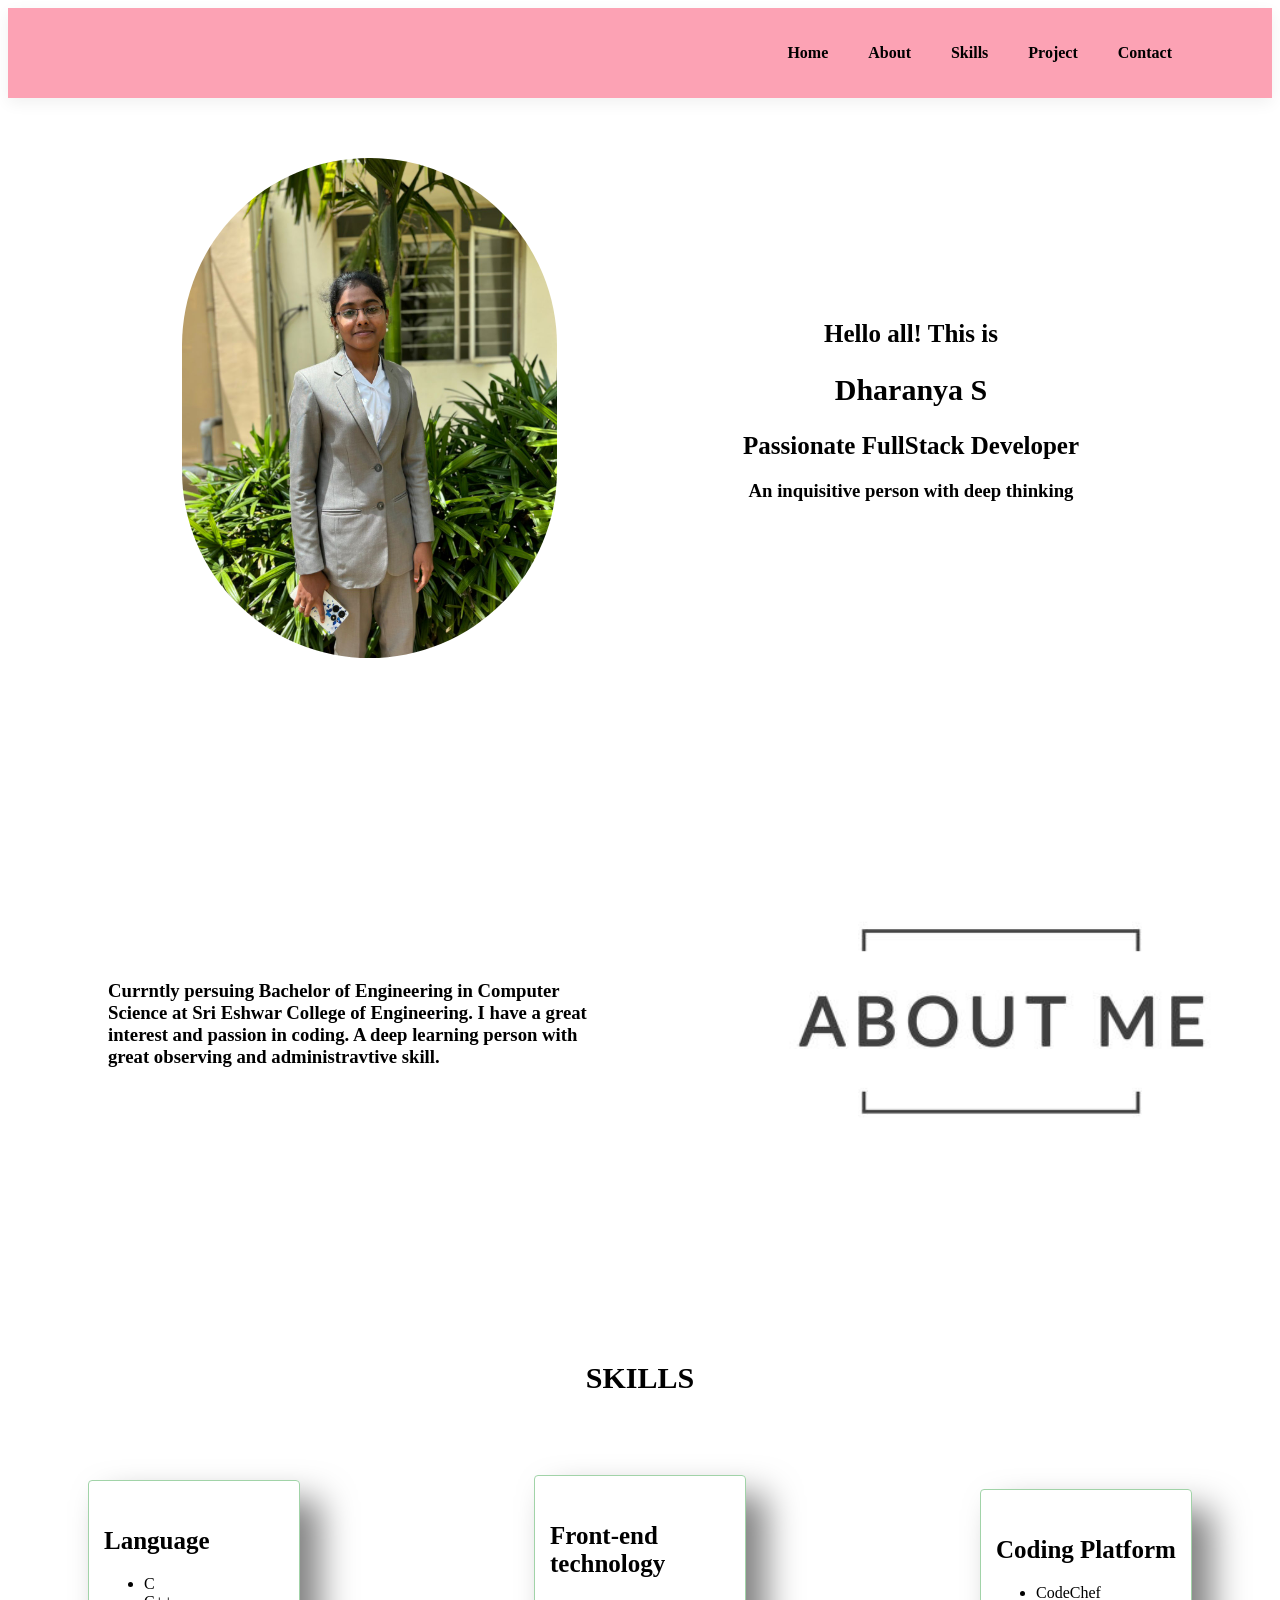
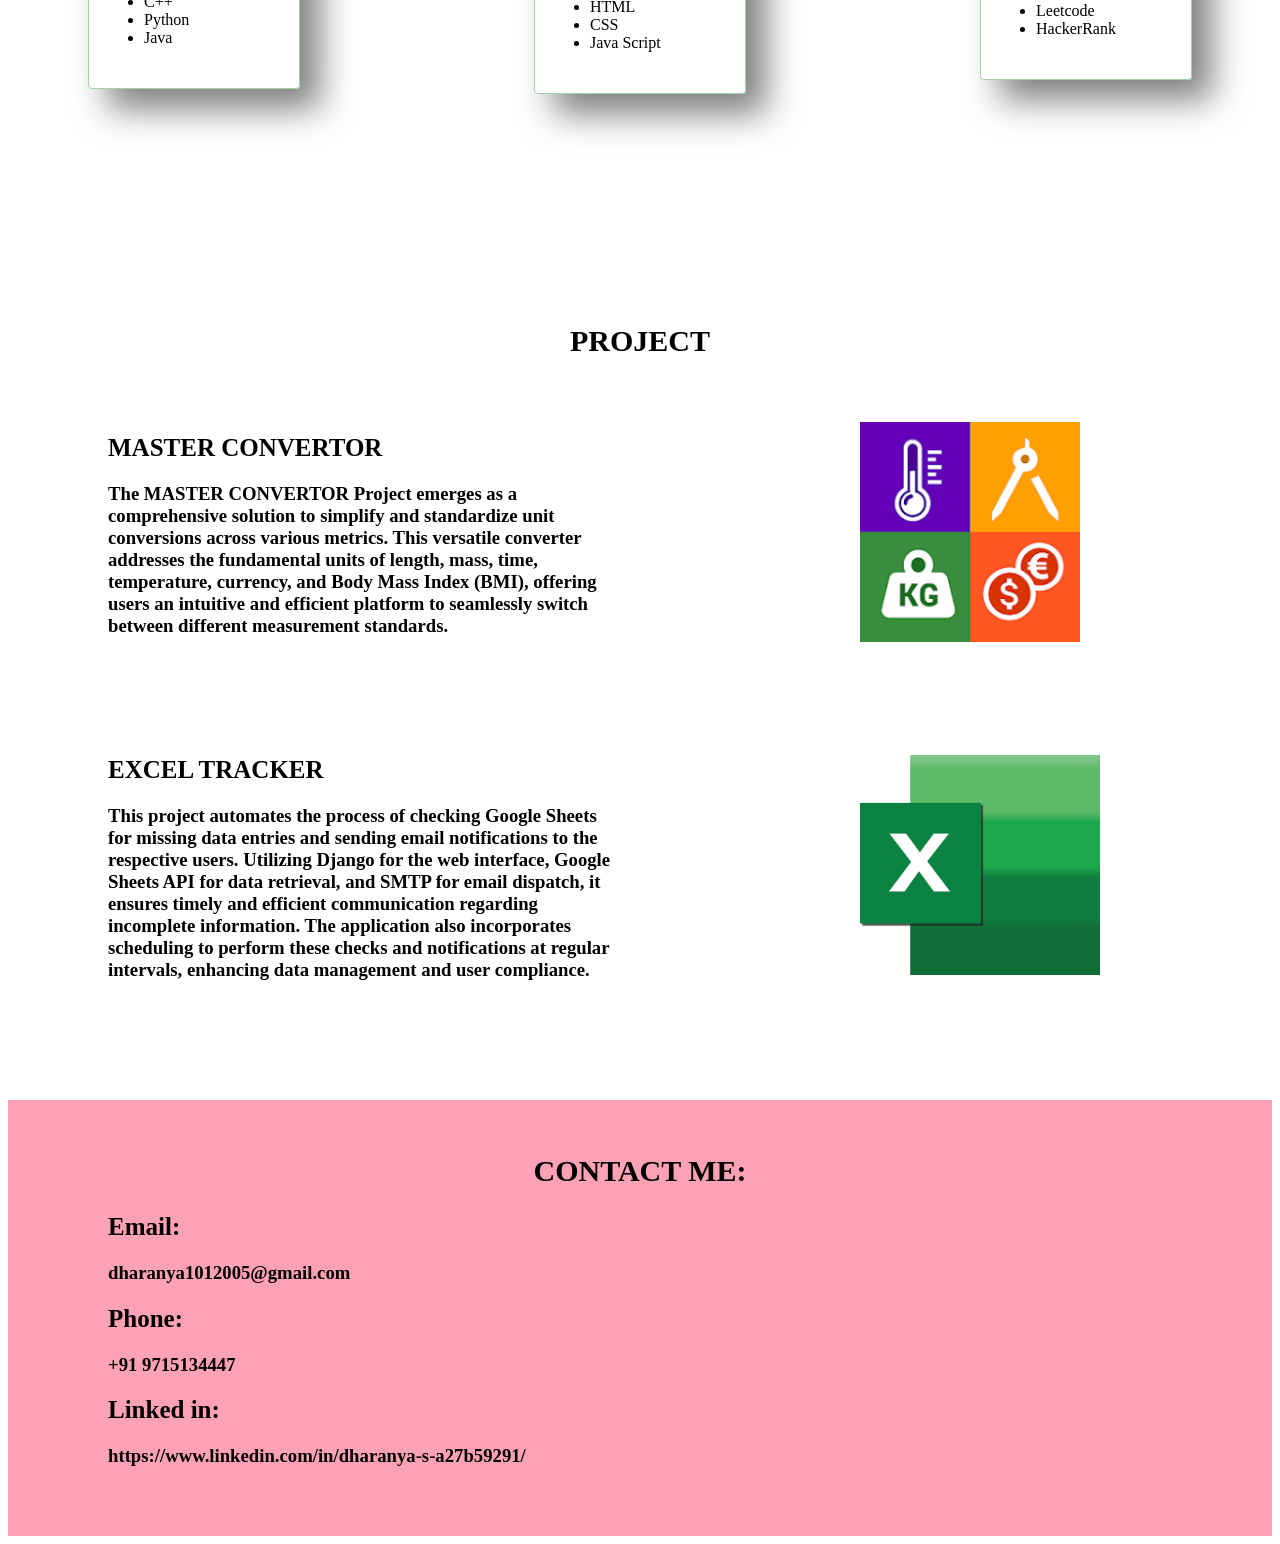
<file: index.html>
<!DOCTYPE html>
<html lang="en">
<head>
    <link rel="stylesheet" href="port.css" />
    <meta charset="UTF-8">
    <meta name="viewport" content="width=device-width, initial-scale=1.0">
    <title>portfolio</title>
</head>
<body>
    <section id="header">
        <div>
            <ul id="navbar">
                <li><a href="#home">Home</a></li>
                <li><a href="#about">About</a></li>
                <li><a href="#Skill">Skills</a></li>
                <li><a href="#project">Project</a></li>
                <li><a href="#contact">Contact</a></li>
            </ul>
        </div>
    </section>
    <section id="home">
        <div class="fe">
            <img src="portfolio.jpg" alt="Portfolio Image">
        </div>
        <div class="fe">
            <h2>Hello all! This is</h2>
            <h1>Dharanya S</h1>
            <h2>Passionate FullStack Developer</h2>
            <h3>An inquisitive person with deep thinking</h3>
        </div>
    </section>
    
    <section id="about">
            <div class="abo">
            <h3>Currntly persuing Bachelor of Engineering in Computer Science at Sri Eshwar College of Engineering.
                I have a great interest and passion in coding. A deep learning person with great observing and 
                administravtive skill.
            </h3>
            </div>
            <div class="abo">
                <img src="aboutme.jpg">
            </div>

    </section>
    <section id="Skill">
        <h1>SKILLS</h1>
        <div class="skill">
        <div class="sk">
            <h2>Language</h2>
            <ul>
                <li>C</li>
                <li>C++</li>
                <li>Python</li>
                <li>Java</li>
            </ul>
        </div>
        <div class="sk">
            <h2>Front-end technology</h2>
            <ul>
                <li>HTML</li>
                <li>CSS</li>
                <li>Java Script</li>
            </ul>
        </div>
        <div class="sk">
            <h2>Coding Platform</h2>
            <ul>
                <li>CodeChef</li>
                <li>Leetcode</li>
                <li>HackerRank</li>
            </ul>
        </div>
    </div>
    </section>
    

    <section id="project">
        <h1>PROJECT</h1>
        <div class="proj">
        <div class="pro">
            <h2>MASTER CONVERTOR</h2>
            <h3>The MASTER CONVERTOR Project emerges as a comprehensive solution to simplify and standardize unit conversions across various metrics.
                 This versatile converter addresses the fundamental units of length, mass, time, temperature, currency, and Body Mass Index (BMI), 
                offering users an intuitive and efficient platform to seamlessly switch between different measurement standards.
            </h3>
        </div>
            <div class="pro">
                <img src="images.png">
            </div>
            
        </div>
        <div class="proj">
            <div class="pro">
                <h2>EXCEL TRACKER</h2>
                <h3>This project automates the process of checking Google Sheets for missing data entries and sending
                     email notifications to the respective users. Utilizing Django for the web interface, Google Sheets
                      API for data retrieval, and SMTP for email dispatch, it ensures timely and efficient communication 
                      regarding incomplete information. The application also incorporates scheduling to perform these checks
                      and notifications at regular intervals, enhancing data management and user compliance.
                </h3>
            </div>
                <div class="pro">
                    <img src="excel.webp">
                </div>
            </div>
    </section>
    <footer>
    <section id="contact">
        <div id="cont">
        <h1>CONTACT ME:</h1>
        <h2>Email:</h2><h3>dharanya1012005@gmail.com</h3>
        <h2>Phone:</h2><h3>+91 9715134447</h3>
        <h2>Linked in:</h2> <h3>https://www.linkedin.com/in/dharanya-s-a27b59291/</h3>
        </div>
    </footer>
</body>
</html>
</file>
<file: port.css>
body{
    font-family: Georgia, 'Times New Roman', Times, serif;
}
#header{
    display: flex;
    align-items: center;
    justify-content:flex-end;
    padding: 20px 80px;
    background-color: rgb(252, 162, 180);
    box-shadow: 0 5px 15px rgba(0,0,0,0.06);
    z-index: 999;
    position: sticky;
    top: 0;
    left: 0;
}
#navbar{
    display:flex;
    align-items: center;
    justify-content: center;
}
#navbar li{
    list-style:none;
    padding:0 20px;
    position: relative;
}
#navbar li a{
    text-decoration: none;
    font-size: 16px;
    font-weight: 600;
    color: black;
    transition: 0.3s ease;
    cursor: pointer;
}


#navbar li a.active::after,
#navbar li a:hover::after{
    content: "";
    width: 30%;
    height: 2px;
    background-color:rgb(15, 15, 15) ;
    position:absolute;
    bottom:-4px;
    left:20px;
}
#home {
    display: flex;
    flex-direction: row; /* Change to row to place items side by side */
    align-items: center; /* Center items vertically */
    justify-content: center; /* Add spacing between items if needed */
    flex-wrap: wrap;
    padding: 50px 100px;
    padding-top: 60px;
    gap: 20px; /* Optional: Adds space between items */
}
.fe {
    flex: 1; /* Allows items to take equal width */
    text-align: center; /* Centers text inside the content div */
}
.fe img {
    height: 500px;
    border-radius: 200px;
    margin: 0; /* Remove margin for better alignment */
}
h2{
    font-size: 25px;
}
h1{
    font-size: 30px;
}

#about{
    display:flex;
    flex-direction:row;
    align-items:center;
    justify-content:space-between;
    flex-wrap: wrap;
    padding:50px 100px;
    padding-top: 200px;
    padding-bottom: 100px;
}
.abo {
    flex: 1; /* Distribute equal space among child elements */
    margin-right: 20px; /* Add some spacing between elements */
}

.abo h3 {
    max-width: 100%; /* Allow text to wrap within its container */
}

.abo img {
    height:220px;
    max-width: 100%; /* Ensure images don't exceed their container's width */
    margin-left: 130px;
}

#Skill h1{
    text-align: center;
}
#Skill{
    padding-top: 100px;
    padding-bottom: 50px;
}
.skill{
    display: flex;
    flex-direction:row;
    align-items: center;
    justify-content: space-between;
    flex-wrap: wrap;
    padding:40px 80px;

}
.sk{
    width:180px;
    text-align:left;
    padding: 25px 15px;
    box-shadow: 20px 20px 34px rgba(1,1,1,0.5);
    border:1px solid #a1d3a8;
    border-radius:4px;
    margin:15px 0;
}
.sk:hover{
    box-shadow: 10px 10px 54px rgb(19, 18, 31);
}

#project h1{
    text-align: center;
}
#project{
    padding-top: 100px;
    padding-bottom: 50px;
}
.proj{
    display:flex;
    flex-direction:row;
    align-items:center;
    justify-content:space-between;
    flex-wrap: wrap;
    padding:50px 100px;
    padding-top: 30px;
    padding-bottom: 50px;
}
.pro {
    flex: 1; /* Distribute equal space among child elements */
    margin-right: 20px; /* Add some spacing between elements */
}

.pro h2, .pro h3 {
    max-width: 100%; /* Allow text to wrap within its container */
}

.pro img {
    height:220px;
    max-width: 100%; /* Ensure images don't exceed their container's width */
    margin-left: 220px;
}

#contact h1{
    text-align: center;
}
#contact{
    background-color: rgb(252, 162, 180);
    padding:50px 100px;
    padding-top: 30px;
    padding-bottom: 50px;
}
</file>
